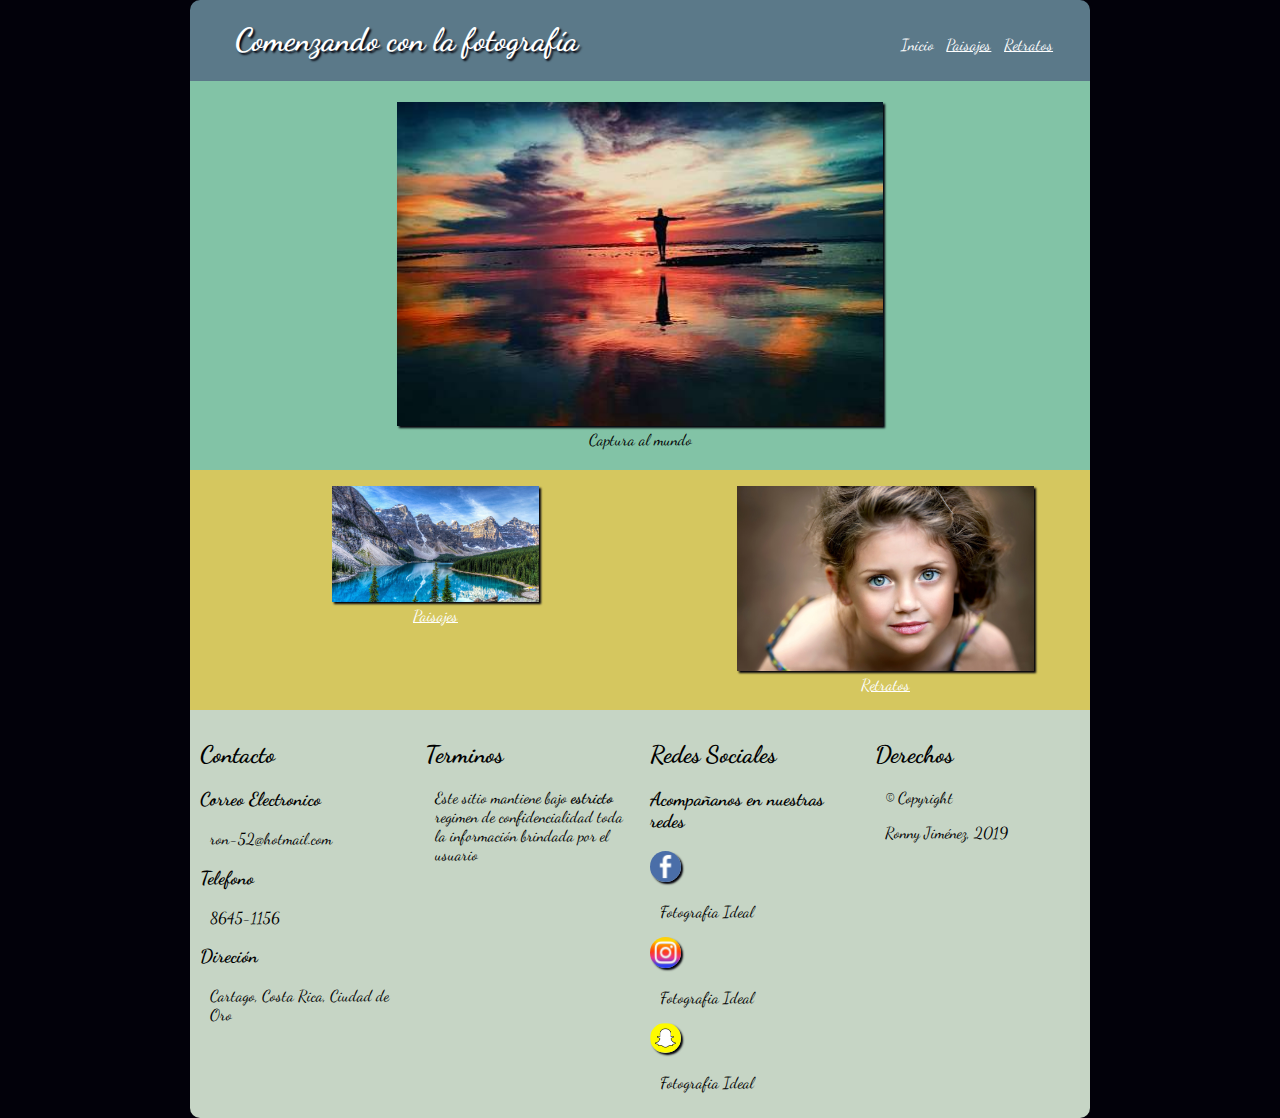
<file: index.html>
<!DOCTYPE html>
<html>
<head>
	<meta charset="utf-8">
	<meta name="viewport" content="width=device-width, user-scalable=no">
	<title>Comenzando con la Fotografía</title>
	<link rel="stylesheet" type="text/css" href="css/estilos.css">
	<link href="https://fonts.googleapis.com/css?family=Dancing+Script" rel="stylesheet">
	<style type="text/css">
		.enlace1{
			text-decoration: none;
		}
	</style>
</head>
<body id="contenido">
	<header id="contenedor">
		<div id="titulo">
			<h1>Comenzando con la fotografía</h1>
		</div>
		<nav id="enlaces">
			<a class="enlace1" href="index.html">Inicio</a>
			<a class="enlace2" href="paisajes/paisajes.html">Paisajes</a>
			<a class="enlace3" href="retratos/retratos.html">Retratos</a>
		</nav>
	</header>
	<section id="imagenes_inicio">
		<div id="seccion1">
			<figure class="imagen1" >
				<img src="imagenes/imagen1.jpg">
				<figcaption>Captura al mundo</figcaption>
			</figure>
		</div>
		<div id="seccion2">
			<a href="paisajes/paisajes.html">
				<figure class="imagen2" >
					<img src="imagenes/imagen2.jpg">
					<figcaption>Paisajes</figcaption>
				</figure>
			</a>
			<a href="retratos/retratos.html">
				<figure class="imagen3" >
					<img src="imagenes/imagen3.jpg">
					<figcaption>Retratos</figcaption>
				</figure>
			</a>
		</div>
	</section>
	<footer>
		<div>
			<h2>Contacto</h2>
				<h3>Correo Electronico</h3>
					<p>ron-52@hotmail.com</p>
				<h3>Telefono</h3>
					<p>8645-1156</p>
				<h3>Direción</h3>
					<p>Cartago, Costa Rica, Ciudad de Oro</p>
		</div>
		<div>
			<h2>Terminos</h2>
				<p>Este sitio mantiene bajo <strong>estricto</strong> regimen de confidencialidad toda la información brindada por el usuario </p>
		</div>
		<div>
			<h2>Redes Sociales</h2>
				<h3>Acompañanos en nuestras redes</h3>
					<img class="icono1" src="imagenes/iconofb.png">
					<p>Fotografia Ideal</p>
					<img class="icono2" src="imagenes/iconoinst.png">
					<p>Fotografia Ideal</p>
					<img class="icono3" src="imagenes/iconosnap.png">
					<p>Fotografia Ideal</p>
		</div>
		<div>
			<h2>Derechos</h2>
				<p>© Copyright</p>
				<p>Ronny Jiménez, 2019</p>

		</div>
	</footer>
</body>
</html>
</file>
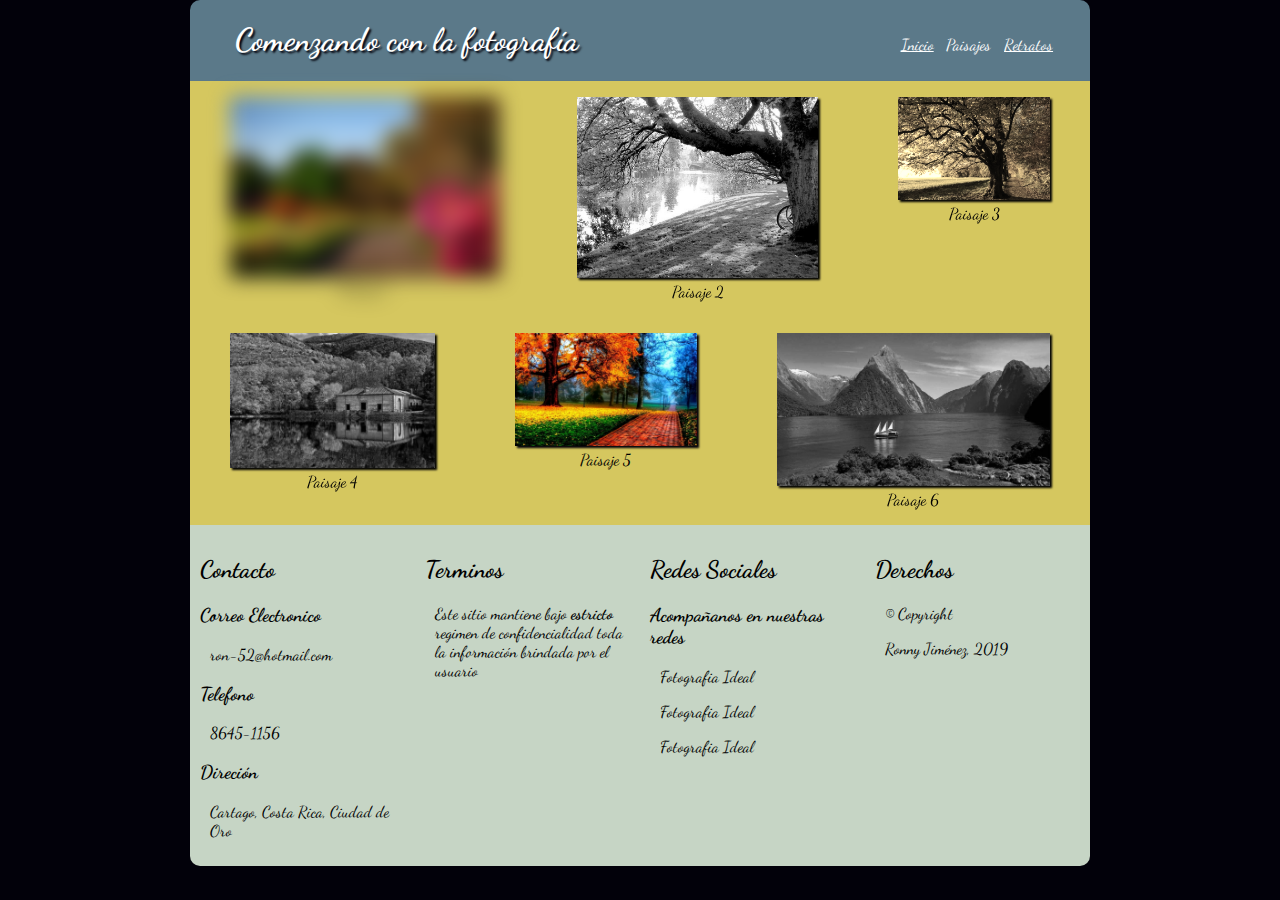
<file: paisajes/paisajes.html>
<!DOCTYPE html>
<html>
<head>
	<meta charset="utf-8">
	<meta name="viewport" content="width=device-width, user-scalable=no">
	<title>Comenzando con la Fotografía</title>
	<link rel="stylesheet" type="text/css" href="../css/estilos.css">
	<link href="https://fonts.googleapis.com/css?family=Dancing+Script" rel="stylesheet">
	<style type="text/css">
		.enlace2{
			text-decoration: none;
		}
	</style>
</head>
<body id="contenido">
	<header id="contenedor">
		<div id="titulo">
			<h1>Comenzando con la fotografía</h1>
		</div>
		<nav id="enlaces">
			<a class="enlace1" href="../index.html">Inicio</a>
			<a class="enlace2" href="paisajes.html">Paisajes</a>
			<a class="enlace3" href="../retratos/retratos.html">Retratos</a>
		</nav>	
	</header>
	<section id="imagenes_paisajes">
		<div id="contenedor_1paisajes">
			<figure class="paisaje1">
				<img src="../imagenes/paisaje1.jpg">
				<figcaption>Paisaje 1</figcaption>
			</figure>
			<figure class="paisaje2">
				<img src="../imagenes/paisaje2.jpg">
				<figcaption>Paisaje 2</figcaption>
			</figure>
			<figure class="paisaje3">
				<img src="../imagenes/paisaje3.jpg">
				<figcaption>Paisaje 3</figcaption>
			</figure>
		</div>
		<div id="contenedor_2paisajes">
			<figure class="paisaje4">
				<img src="../imagenes/paisaje4.jpg">
				<figcaption>Paisaje 4</figcaption>
			</figure>
			<figure class="paisaje5">
				<img src="../imagenes/paisaje5.jpg">
				<figcaption>Paisaje 5</figcaption>
			</figure>
			<figure class="paisaje6">
				<img src="../imagenes/paisaje6.jpg">
				<figcaption>Paisaje 6</figcaption>
			</figure>
		</div>
	</section>
	<footer>
		<div>
			<h2>Contacto</h2>
				<h3>Correo Electronico</h3>
					<p>ron-52@hotmail.com</p>
				<h3>Telefono</h3>
					<p>8645-1156</p>
				<h3>Direción</h3>
					<p>Cartago, Costa Rica, Ciudad de Oro</p>
		</div>
		<div>
			<h2>Terminos</h2>
				<p>Este sitio mantiene bajo <strong>estricto</strong> regimen de confidencialidad toda la información brindada por el usuario </p>
		</div>
		<div>
			<h2>Redes Sociales</h2>
				<h3>Acompañanos en nuestras redes</h3>
					<p>Fotografia Ideal</p>
					<p>Fotografia Ideal</p>
					<p>Fotografia Ideal</p>
		</div>
		<div>
			<h2>Derechos</h2>
				<p>© Copyright</p>
				<p>Ronny Jiménez, 2019</p>

		</div>
	</footer>
</body>
</html>
</file>
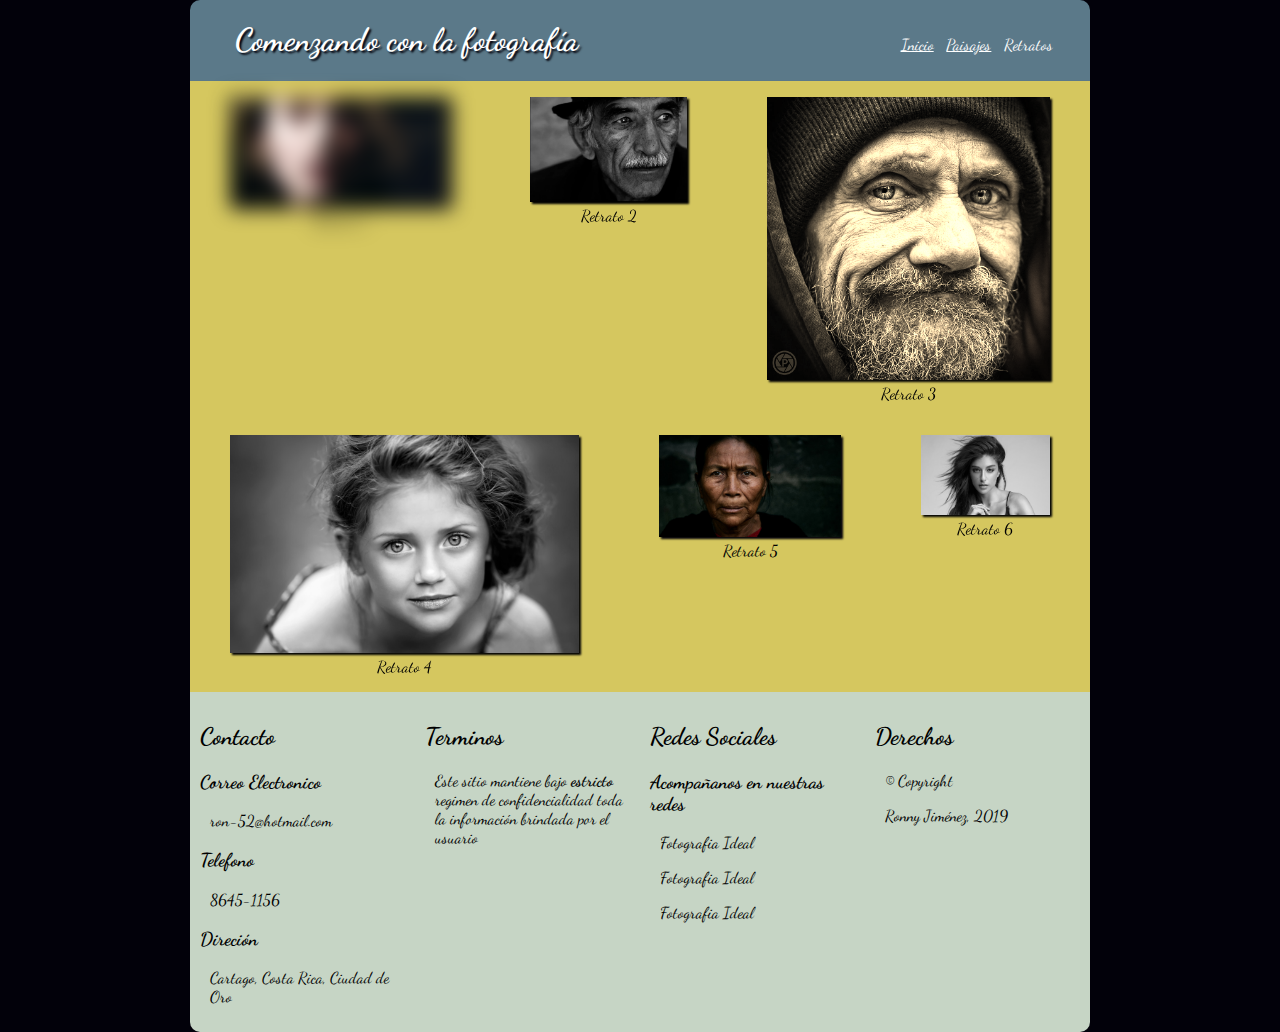
<file: retratos/retratos.html>
<!DOCTYPE html>
<html>
<head>
	<meta charset="utf-8">
	<meta name="viewport" content="width=device-width, user-scalable=no">
	<title>Comenzando con la Fotografía</title>
	<link rel="stylesheet" type="text/css" href="../css/estilos.css">
	<link href="https://fonts.googleapis.com/css?family=Dancing+Script" rel="stylesheet">
	<style type="text/css">
		.enlace3{
			text-decoration: none;
		}
	</style>
</head>
<body id="contenido">
	<header id="contenedor">
		<div id="titulo">
			<h1>Comenzando con la fotografía</h1>
		</div>
		<nav id="enlaces">
			<a class="enlace1" href="../index.html">Inicio</a>
			<a class="enlace2" href="../paisajes/paisajes.html">Paisajes</a>
			<a class="enlace3" href="retratos.html">Retratos</a>
		</nav>	
	</header>
	<section id="imagenes_retratos">
		<div id="contenedor_1retratos">
			<figure class="retrato1">
				<img src="../imagenes/retrato1.jpg">
				<figcaption>Retrato 1</figcaption>
			</figure>
			<figure class="retrato2">
				<img src="../imagenes/retrato2.jpg">
				<figcaption>Retrato 2</figcaption>
			</figure>
			<figure class="retrato3">
				<img src="../imagenes/retrato3.jpg">
				<figcaption>Retrato 3</figcaption>
			</figure>
		</div>
		<div id="contenedor_2retratos">
		<figure class="retrato4">
			<img src="../imagenes/retrato4.jpg">
			<figcaption>Retrato 4</figcaption>
		</figure>
		<figure class="retrato5">
			<img src="../imagenes/retrato5.jpg">
			<figcaption>Retrato 5</figcaption>
		</figure>
		<figure class="retrato6">
			<img src="../imagenes/retrato6.jpg">
			<figcaption>Retrato 6</figcaption>
		</figure>
		</div>
	</section>
	<footer>
		<div>
			<h2>Contacto</h2>
				<h3>Correo Electronico</h3>
					<p>ron-52@hotmail.com</p>
				<h3>Telefono</h3>
					<p>8645-1156</p>
				<h3>Direción</h3>
					<p>Cartago, Costa Rica, Ciudad de Oro</p>
		</div>
		<div>
			<h2>Terminos</h2>
				<p>Este sitio mantiene bajo <strong>estricto</strong> regimen de confidencialidad toda la información brindada por el usuario </p>
		</div>
		<div>
			<h2>Redes Sociales</h2>
				<h3>Acompañanos en nuestras redes</h3>
					<p>Fotografia Ideal</p>
					<p>Fotografia Ideal</p>
					<p>Fotografia Ideal</p>
		</div>
		<div>
			<h2>Derechos</h2>
				<p>© Copyright</p>
				<p>Ronny Jiménez, 2019</p>

		</div>
	</footer>
</body>
</html>
</file>
<file: css/estilos.css>
header{
	width: 100%;
	top: 0;
	background-color: #5b7989;
	border-radius: 10px 10px 0px 0px;
}

body{
	font-family: Dancing Script;
	background-color: #02010a;
}

img{
	box-shadow: 2px 2px 2px #02010a;
}

#contenido{
	max-width: 900px;
	margin: auto;
}

#contenedor div{
	text-shadow: 2px 2px 2px #02010a;
	color: white;
	padding-left: 5%;
	padding-right: 30%;
	display: inline-flex;
}

#contenedor nav{
	padding-left: 4%;
	display: inline-flex;
}

a{
	color: white;
	margin-left: 10%;
}

#imagenes_inicio{
	margin-right: 0%;
	padding: 0%;
}

#seccion1{
	background-color: #82c3a6;
	padding: 5px;
}

#seccion2{
	background-color: #d5c75f;
	display: inline-flex;
}


.imagen1 img{
	width: 60%;
	margin: auto;
}

.imagen2 img, .imagen3 img{
	width: 90%;
}

.imagen1, .imagen2, .imagen3{
	text-align: center;
}

.imagen2 img:hover{
	transform: rotate(10deg);
	animation-fill-mode: forwards;

}

.imagen3 img:hover{
	transform: translate(20px, -5px);

}

footer{
	background-color: #C6d5c5;
	display: flex;
	border-radius: 0px 0px 10px 10px
}

footer div{
	width: 25%;
	padding: 10px;
}

footer div h2{
	vertical-align: text-top;
}

@media (max-width: 900px){
	header div, header nav{
		text-align: center;
		padding: 5px;
	}
	h1{
		text-align: center;
	}
	.imagen1{
		width: 80%;
		margin: auto;
	}
	.imagen2 , .imagen3{
		width: 80%;
	}
	#seccion2{
		display: flex;
		flex-direction: column;
	}
	footer{
		display: flex;
		flex-direction: column;
		text-align: center;
	}
	footer div{
		text-align: center;
		margin: auto;
	}
	#contenedor_1paisajes, #contenedor_2paisajes, #contenedor_1retratos, #contenedor_2retratos{
		display: flex;
		flex-direction: column;
	}
}

#contenedor_1paisajes, #contenedor_2paisajes{
	display: inline-flex;
}

#contenedor_1retratos, #contenedor_2retratos{
	display: inline-flex;
}

#imagenes_paisajes img{
	width: 100%;

}

#imagenes_retratos img{
	width: 100%;

}

.paisaje1, .retrato1{
	-webkit-filter: blur(10px);
	filter: blur(10px);
}

.paisaje2, .retrato2, .paisaje4, .retrato4, .paisaje6, .retrato6{
	-webkit-filter: grayscale(100%);
	filter: grayscale(100%);
}

.paisaje3, .retrato3{
	-webkit-filter: sepia(90%);
	filter: sepia(90%);
}


#imagenes_paisajes{
	background-color: #d5c75f;
}

#imagenes_retratos{
	background-color: #d5c75f;
}

figcaption{
	text-align: center;
}

@keyframes animacionrebote{
	0%{
		margin-top: 150%;
	}
	60%{
		margin-top: -5%;
	}
	100%{
		margin-top: 0%;
	}
}

header{
	animation: animacionrebote 1s;
	-webkit-animation: animacionrebote 1s;
	-o-animation: animacionrebote 1s;
	-moz-animation: animacionrebote 1s;
}

.icono1, .icono2, .icono3{
	width: 15%;
	border-radius: 50%;
}

footer div p{
	padding-left: 10px;
}
</file>
